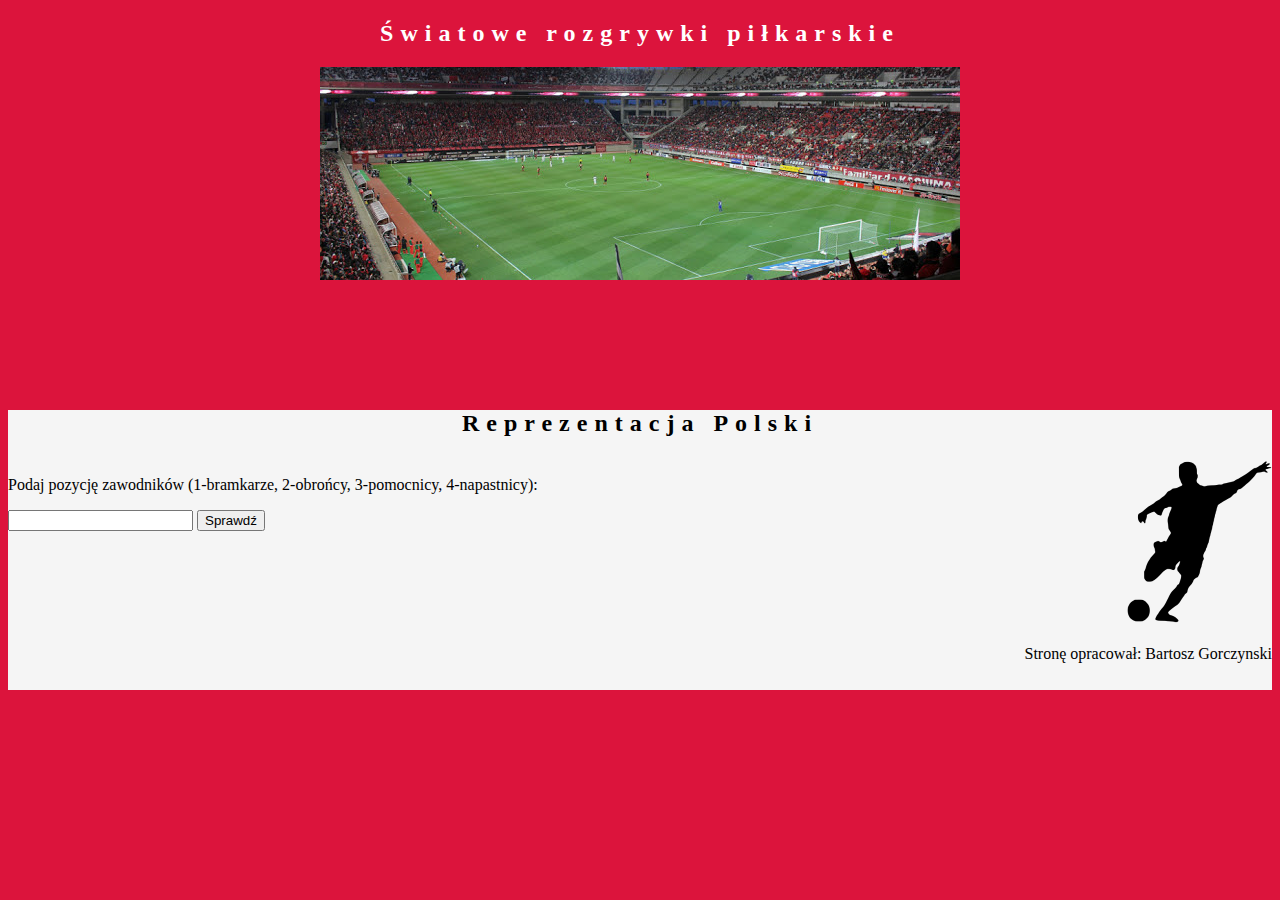
<file: Arkusz EE.09-01-21.01-SG/index.html>
<!DOCTYPE html>
<html lang="pl">
<head>
 <meta charset="utf-8"/>
 <title>Rozgrywki futbolowe</title>
 <link rel="stylesheet" href="styl.css" type="text/css"/>
</head>
<body>
<header>
<h2>Światowe rozgrywki piłkarskie</h2>
<img src="obraz1.jpg" alt="boisko">
</header>
<main>
<h2>Reprezentacja Polski</h2>
</main>
<div id="lewy">
<p>Podaj pozycję zawodników (1-bramkarze, 2-obrońcy, 3-pomocnicy, 4-napastnicy):</p>
<input type="number" id="Poz">
<button onclick="Sprawdz()">Sprawdź</button>
</div>
<div id="prawy">
<img src="zad1.png" alt="piłkarz">
<p>Stronę opracował: Bartosz Gorczynski </p>
</div>
</body>
</html>
</file>
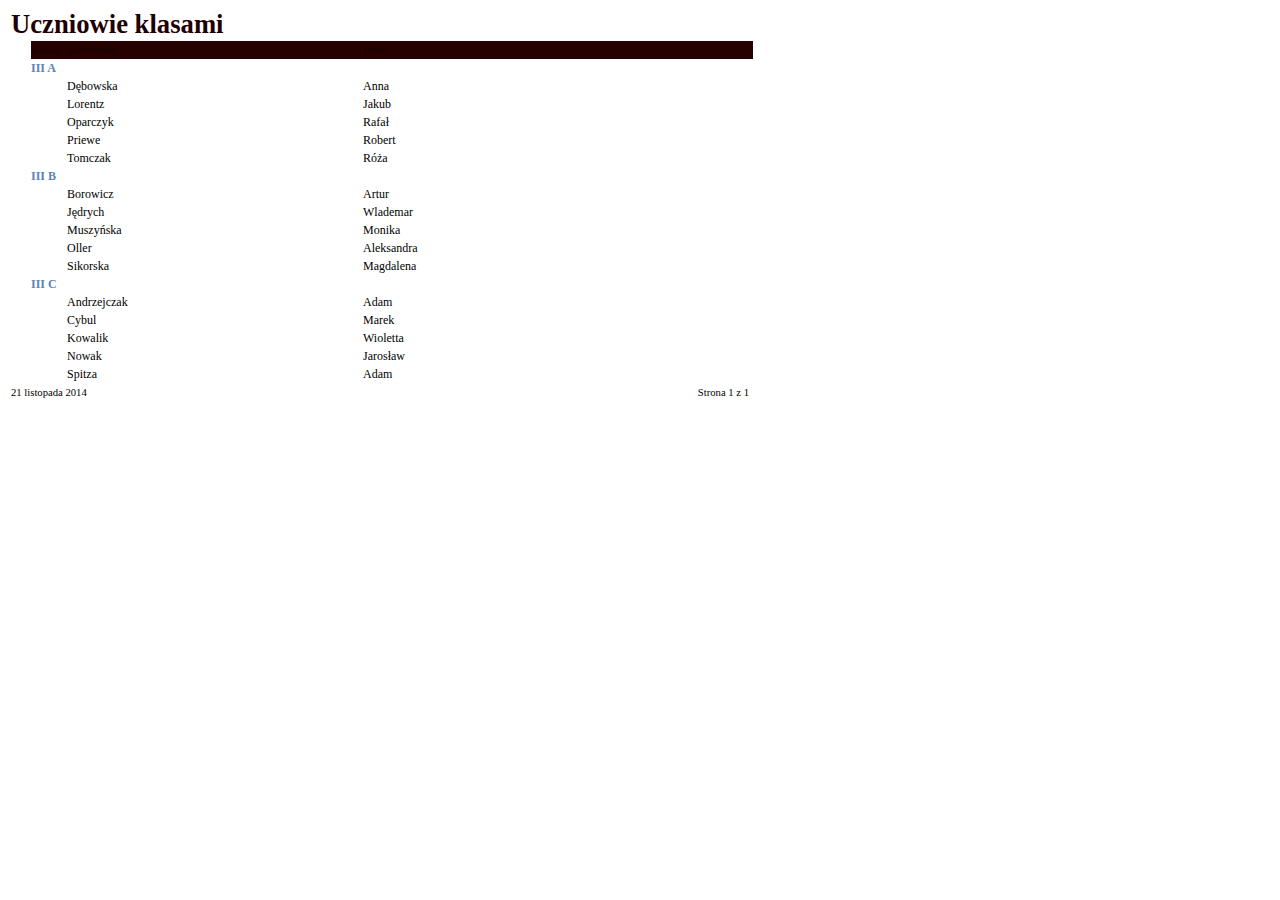
<file: Arkusz E.14-01-14.08/uczestnicy.html>
<html>
<head>
<meta HTTP-EQUIV="Content-Type" CONTENT="text/html;charset=UTF-8">
<title>Uczniowie klasami</TITLE>
</HEAD>
<body>
<table BORDER=0 CELLSPACING=0 CELLPADDING=0 >
<tr HEIGHT=33 >
<td WIDTH=3  ALIGN=LEFT > <br></TD><td WIDTH=741  ALIGN=LEFT  BGCOLOR=#FFFFFF ><b><font style=FONT-SIZE:20pt FACE="Cambria" COLOR=#1f0000>Uczniowie klasami</FONT></B></TD>
</TR>
</TABLE>
<table BORDER=0 CELLSPACING=0 CELLPADDING=0 >
<tr HEIGHT=16 >
<td WIDTH=23  ALIGN=LEFT > <br></TD><td WIDTH=36  ALIGN=LEFT  BGCOLOR=#270000 ><b><font style=FONT-SIZE:9pt FACE="Calibri" COLOR=#1f0000>Klasa</FONT></B></TD>
<td WIDTH=296  ALIGN=LEFT  BGCOLOR=#270000 ><b><font style=FONT-SIZE:9pt FACE="Calibri" COLOR=#1f0000>Nazwisko</FONT></B></TD>
<td WIDTH=390  ALIGN=LEFT  BGCOLOR=#270000 ><b><font style=FONT-SIZE:9pt FACE="Calibri" COLOR=#1f0000>Imie</FONT></B></TD>
</TR>
</TABLE>
<table BORDER=0 CELLSPACING=0 CELLPADDING=0 >
<tr HEIGHT=16 >
<td WIDTH=23  ALIGN=LEFT > <br></TD><td WIDTH=722  ALIGN=LEFT  BGCOLOR=#FFFFFF ><b><font style=FONT-SIZE:9pt FACE="Calibri" COLOR=#5c83b4>III A</FONT></B></TD>
</TR>
</TABLE>
<table BORDER=0 CELLSPACING=0 CELLPADDING=0 >
<tr HEIGHT=16 >
<td WIDTH=59  ALIGN=LEFT > <br></TD><td WIDTH=296  ALIGN=LEFT  BGCOLOR=#FFFFFF ><font style=FONT-SIZE:9pt FACE="Calibri" COLOR=#000000>Dębowska</FONT></TD>
<td WIDTH=390  ALIGN=LEFT  BGCOLOR=#FFFFFF ><font style=FONT-SIZE:9pt FACE="Calibri" COLOR=#000000>Anna</FONT></TD>
</TR>
</TABLE>
<table BORDER=0 CELLSPACING=0 CELLPADDING=0 >
<tr HEIGHT=16 >
<td WIDTH=59  ALIGN=LEFT > <br></TD><td WIDTH=296  ALIGN=LEFT  BGCOLOR=#FFFFFF ><font style=FONT-SIZE:9pt FACE="Calibri" COLOR=#000000>Lorentz</FONT></TD>
<td WIDTH=390  ALIGN=LEFT  BGCOLOR=#FFFFFF ><font style=FONT-SIZE:9pt FACE="Calibri" COLOR=#000000>Jakub</FONT></TD>
</TR>
</TABLE>
<table BORDER=0 CELLSPACING=0 CELLPADDING=0 >
<tr HEIGHT=16 >
<td WIDTH=59  ALIGN=LEFT > <br></TD><td WIDTH=296  ALIGN=LEFT  BGCOLOR=#FFFFFF ><font style=FONT-SIZE:9pt FACE="Calibri" COLOR=#000000>Oparczyk</FONT></TD>
<td WIDTH=390  ALIGN=LEFT  BGCOLOR=#FFFFFF ><font style=FONT-SIZE:9pt FACE="Calibri" COLOR=#000000>Rafał</FONT></TD>
</TR>
</TABLE>
<table BORDER=0 CELLSPACING=0 CELLPADDING=0 >
<tr HEIGHT=16 >
<td WIDTH=59  ALIGN=LEFT > <br></TD><td WIDTH=296  ALIGN=LEFT  BGCOLOR=#FFFFFF ><font style=FONT-SIZE:9pt FACE="Calibri" COLOR=#000000>Priewe</FONT></TD>
<td WIDTH=390  ALIGN=LEFT  BGCOLOR=#FFFFFF ><font style=FONT-SIZE:9pt FACE="Calibri" COLOR=#000000>Robert</FONT></TD>
</TR>
</TABLE>
<table BORDER=0 CELLSPACING=0 CELLPADDING=0 >
<tr HEIGHT=16 >
<td WIDTH=59  ALIGN=LEFT > <br></TD><td WIDTH=296  ALIGN=LEFT  BGCOLOR=#FFFFFF ><font style=FONT-SIZE:9pt FACE="Calibri" COLOR=#000000>Tomczak</FONT></TD>
<td WIDTH=390  ALIGN=LEFT  BGCOLOR=#FFFFFF ><font style=FONT-SIZE:9pt FACE="Calibri" COLOR=#000000>Róża</FONT></TD>
</TR>
</TABLE>
<table BORDER=0 CELLSPACING=0 CELLPADDING=0 >
<tr HEIGHT=16 >
<td WIDTH=23  ALIGN=LEFT > <br></TD><td WIDTH=722  ALIGN=LEFT  BGCOLOR=#FFFFFF ><b><font style=FONT-SIZE:9pt FACE="Calibri" COLOR=#5c83b4>III B</FONT></B></TD>
</TR>
</TABLE>
<table BORDER=0 CELLSPACING=0 CELLPADDING=0 >
<tr HEIGHT=16 >
<td WIDTH=59  ALIGN=LEFT > <br></TD><td WIDTH=296  ALIGN=LEFT  BGCOLOR=#FFFFFF ><font style=FONT-SIZE:9pt FACE="Calibri" COLOR=#000000>Borowicz</FONT></TD>
<td WIDTH=390  ALIGN=LEFT  BGCOLOR=#FFFFFF ><font style=FONT-SIZE:9pt FACE="Calibri" COLOR=#000000>Artur</FONT></TD>
</TR>
</TABLE>
<table BORDER=0 CELLSPACING=0 CELLPADDING=0 >
<tr HEIGHT=16 >
<td WIDTH=59  ALIGN=LEFT > <br></TD><td WIDTH=296  ALIGN=LEFT  BGCOLOR=#FFFFFF ><font style=FONT-SIZE:9pt FACE="Calibri" COLOR=#000000>Jędrych</FONT></TD>
<td WIDTH=390  ALIGN=LEFT  BGCOLOR=#FFFFFF ><font style=FONT-SIZE:9pt FACE="Calibri" COLOR=#000000>Wlademar</FONT></TD>
</TR>
</TABLE>
<table BORDER=0 CELLSPACING=0 CELLPADDING=0 >
<tr HEIGHT=16 >
<td WIDTH=59  ALIGN=LEFT > <br></TD><td WIDTH=296  ALIGN=LEFT  BGCOLOR=#FFFFFF ><font style=FONT-SIZE:9pt FACE="Calibri" COLOR=#000000>Muszyńska</FONT></TD>
<td WIDTH=390  ALIGN=LEFT  BGCOLOR=#FFFFFF ><font style=FONT-SIZE:9pt FACE="Calibri" COLOR=#000000>Monika</FONT></TD>
</TR>
</TABLE>
<table BORDER=0 CELLSPACING=0 CELLPADDING=0 >
<tr HEIGHT=16 >
<td WIDTH=59  ALIGN=LEFT > <br></TD><td WIDTH=296  ALIGN=LEFT  BGCOLOR=#FFFFFF ><font style=FONT-SIZE:9pt FACE="Calibri" COLOR=#000000>Oller</FONT></TD>
<td WIDTH=390  ALIGN=LEFT  BGCOLOR=#FFFFFF ><font style=FONT-SIZE:9pt FACE="Calibri" COLOR=#000000>Aleksandra</FONT></TD>
</TR>
</TABLE>
<table BORDER=0 CELLSPACING=0 CELLPADDING=0 >
<tr HEIGHT=16 >
<td WIDTH=59  ALIGN=LEFT > <br></TD><td WIDTH=296  ALIGN=LEFT  BGCOLOR=#FFFFFF ><font style=FONT-SIZE:9pt FACE="Calibri" COLOR=#000000>Sikorska</FONT></TD>
<td WIDTH=390  ALIGN=LEFT  BGCOLOR=#FFFFFF ><font style=FONT-SIZE:9pt FACE="Calibri" COLOR=#000000>Magdalena</FONT></TD>
</TR>
</TABLE>
<table BORDER=0 CELLSPACING=0 CELLPADDING=0 >
<tr HEIGHT=16 >
<td WIDTH=23  ALIGN=LEFT > <br></TD><td WIDTH=722  ALIGN=LEFT  BGCOLOR=#FFFFFF ><b><font style=FONT-SIZE:9pt FACE="Calibri" COLOR=#5c83b4>III C</FONT></B></TD>
</TR>
</TABLE>
<table BORDER=0 CELLSPACING=0 CELLPADDING=0 >
<tr HEIGHT=16 >
<td WIDTH=59  ALIGN=LEFT > <br></TD><td WIDTH=296  ALIGN=LEFT  BGCOLOR=#FFFFFF ><font style=FONT-SIZE:9pt FACE="Calibri" COLOR=#000000>Andrzejczak </FONT></TD>
<td WIDTH=390  ALIGN=LEFT  BGCOLOR=#FFFFFF ><font style=FONT-SIZE:9pt FACE="Calibri" COLOR=#000000>Adam</FONT></TD>
</TR>
</TABLE>
<table BORDER=0 CELLSPACING=0 CELLPADDING=0 >
<tr HEIGHT=16 >
<td WIDTH=59  ALIGN=LEFT > <br></TD><td WIDTH=296  ALIGN=LEFT  BGCOLOR=#FFFFFF ><font style=FONT-SIZE:9pt FACE="Calibri" COLOR=#000000>Cybul</FONT></TD>
<td WIDTH=390  ALIGN=LEFT  BGCOLOR=#FFFFFF ><font style=FONT-SIZE:9pt FACE="Calibri" COLOR=#000000>Marek</FONT></TD>
</TR>
</TABLE>
<table BORDER=0 CELLSPACING=0 CELLPADDING=0 >
<tr HEIGHT=16 >
<td WIDTH=59  ALIGN=LEFT > <br></TD><td WIDTH=296  ALIGN=LEFT  BGCOLOR=#FFFFFF ><font style=FONT-SIZE:9pt FACE="Calibri" COLOR=#000000>Kowalik </FONT></TD>
<td WIDTH=390  ALIGN=LEFT  BGCOLOR=#FFFFFF ><font style=FONT-SIZE:9pt FACE="Calibri" COLOR=#000000>Wioletta</FONT></TD>
</TR>
</TABLE>
<table BORDER=0 CELLSPACING=0 CELLPADDING=0 >
<tr HEIGHT=16 >
<td WIDTH=59  ALIGN=LEFT > <br></TD><td WIDTH=296  ALIGN=LEFT  BGCOLOR=#FFFFFF ><font style=FONT-SIZE:9pt FACE="Calibri" COLOR=#000000>Nowak</FONT></TD>
<td WIDTH=390  ALIGN=LEFT  BGCOLOR=#FFFFFF ><font style=FONT-SIZE:9pt FACE="Calibri" COLOR=#000000>Jarosław</FONT></TD>
</TR>
</TABLE>
<table BORDER=0 CELLSPACING=0 CELLPADDING=0 >
<tr HEIGHT=16 >
<td WIDTH=59  ALIGN=LEFT > <br></TD><td WIDTH=296  ALIGN=LEFT  BGCOLOR=#FFFFFF ><font style=FONT-SIZE:9pt FACE="Calibri" COLOR=#000000>Spitza</FONT></TD>
<td WIDTH=390  ALIGN=LEFT  BGCOLOR=#FFFFFF ><font style=FONT-SIZE:9pt FACE="Calibri" COLOR=#000000>Adam</FONT></TD>
</TR>
</TABLE>
<table BORDER=0 CELLSPACING=0 CELLPADDING=0 >
<tr HEIGHT=14 >
<td WIDTH=3  ALIGN=LEFT > <br></TD><td WIDTH=402  ALIGN=LEFT  BGCOLOR=#FFFFFF ><font style=FONT-SIZE:8pt FACE="Calibri" COLOR=#000000>21 listopada 2014</FONT></TD>
<td WIDTH=336  ALIGN=RIGHT  BGCOLOR=#FFFFFF ><font style=FONT-SIZE:8pt FACE="Calibri" COLOR=#000000>Strona 1 z 1</FONT></TD>
</TR>
</TABLE>

</BODY>
</HTML>
</file>
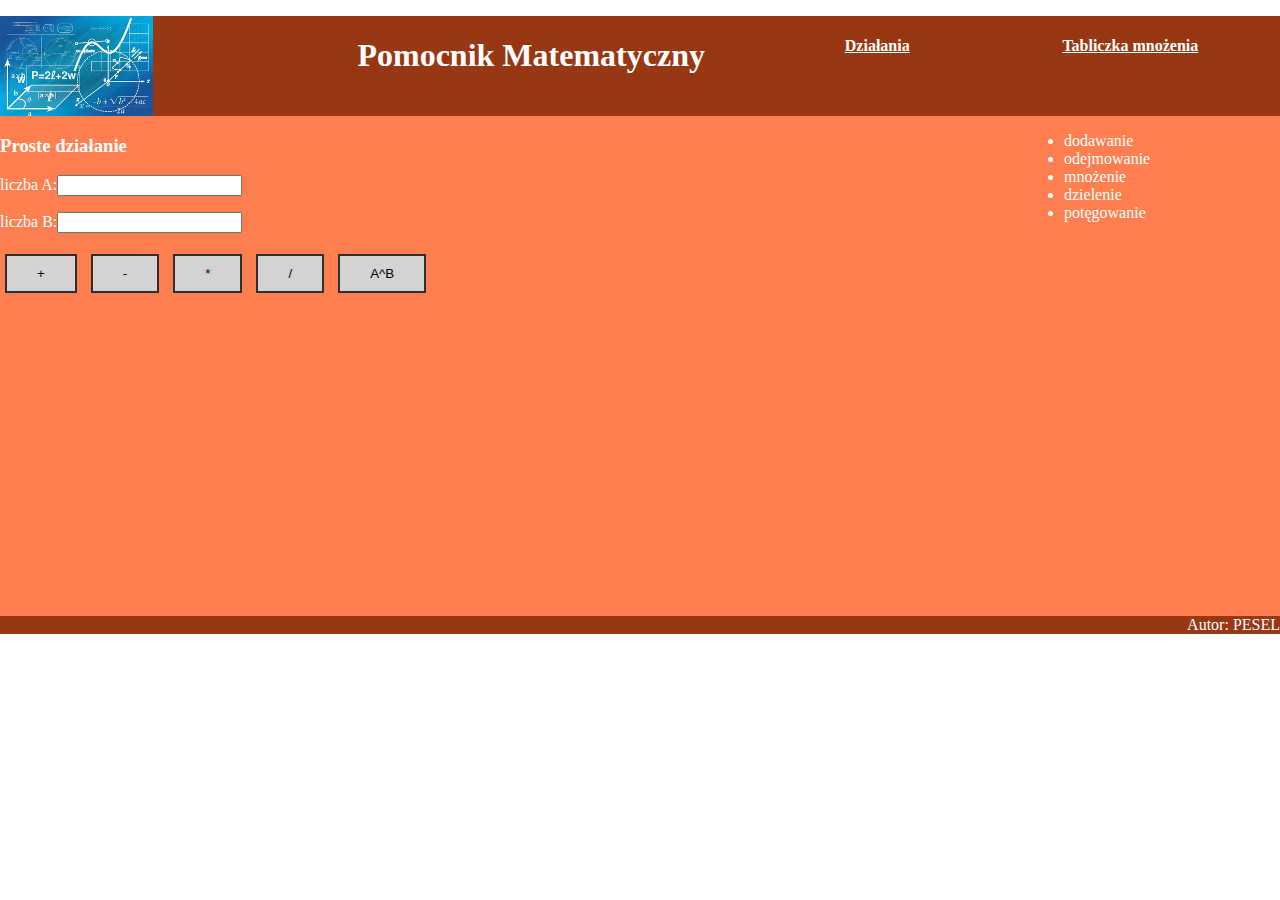
<file: Arkusz EE.09-04-19.06/działania.html>
<!DOCTYPE html>
<html lang="pl">
<head>
<meta charset = "utf-8">
<title>Działania matematyczne</title>
<link rel="stylesheet" href="styl.css" type="text/css"/>
</head>

<body>

<div id="b1">
<img src="logo1.jpg" alt="matematyka">
</div>
<div id="b2">
<h1>Pomocnik Matematyczny</h1>
</div>
<div id="b3">
<a href="dzialania.html"><h4>Działania</h4></a>
</div>
<div id="b4">
<a href="mnozenie.html"><h4>Tabliczka mnożenia</h4></a>
</div>

<div id="l">
<h3>Proste działanie</h3>
<p>liczba A:<input type="number" id="a"></p>
<p>liczba B:<input type="number" id="b"></p>
<button onclick="dodawanie()">+</button>
<button onclick="odejmowanie()">-</button>
<button onclick="mnozenie()">*</button>
<button onclick="dzielenie()">/</button>
<button onclick="potegowanie()">A^B</button>
<div id="wynik"></div>
</div>
<div id="p">
 <ul>
  <li>dodawanie</li>
  <li>odejmowanie</li>
  <li>mnożenie</li>
  <li>dzielenie</li>
  <li>potęgowanie</li>
 </ul> 
</div>
<footer>
<p>Autor: PESEL</p>
</footer>
</body>
</html>
</file>
<file: Arkusz EE.09-01-21.01-SG/styl.css>
header{
color: white;
text-align: center;
height: 370px;
}
main{
background-color: WhiteSmoke;
height: 50px;
}
#lewy{
	background-color: WhiteSmoke;
	width: 70%;
	height: 230px;
	float: left;
}
#prawy{
	background-color: WhiteSmoke;
	text-align: right;
	width: 30%;
	height: 230px;
	float: right;
}
body{
	font-family: Tahoma;
	background-color: Crimson;
}
h2{
	text-align: center;
	letter-spacing: 7px;
}
</file>
<file: Arkusz EE.09-04-19.06/styl.css>
body{
	font-family: Tahoma;
	color: white;
	margin: auto;
}
#b1, #b3, #b4{
	background-color: #983713;
	width: 17%;
	height:100px;
	float: left;
	}
#b2{
	background-color: #983713;
	width: 49%;
	height: 100px;
	text-align: center;
	float: left;
}
#l{
	background-color: #FF7F50;
	width: 80%;
	height: 500px;
	float: left;
}
#p{
	background-color: #FF7F50;
	width: 20%;
	height: 500px;
	float: left;
}
footer{
	background-color: #983713;
	text-align: right;
}
button{
	background-color: #D3D3D3;
	border: 2px solid #2F2F2F;
	margin: 5px;
	padding: 10px 30px;
}
input{
	color: orange;
}
a{
	color: white;
}
</file>
